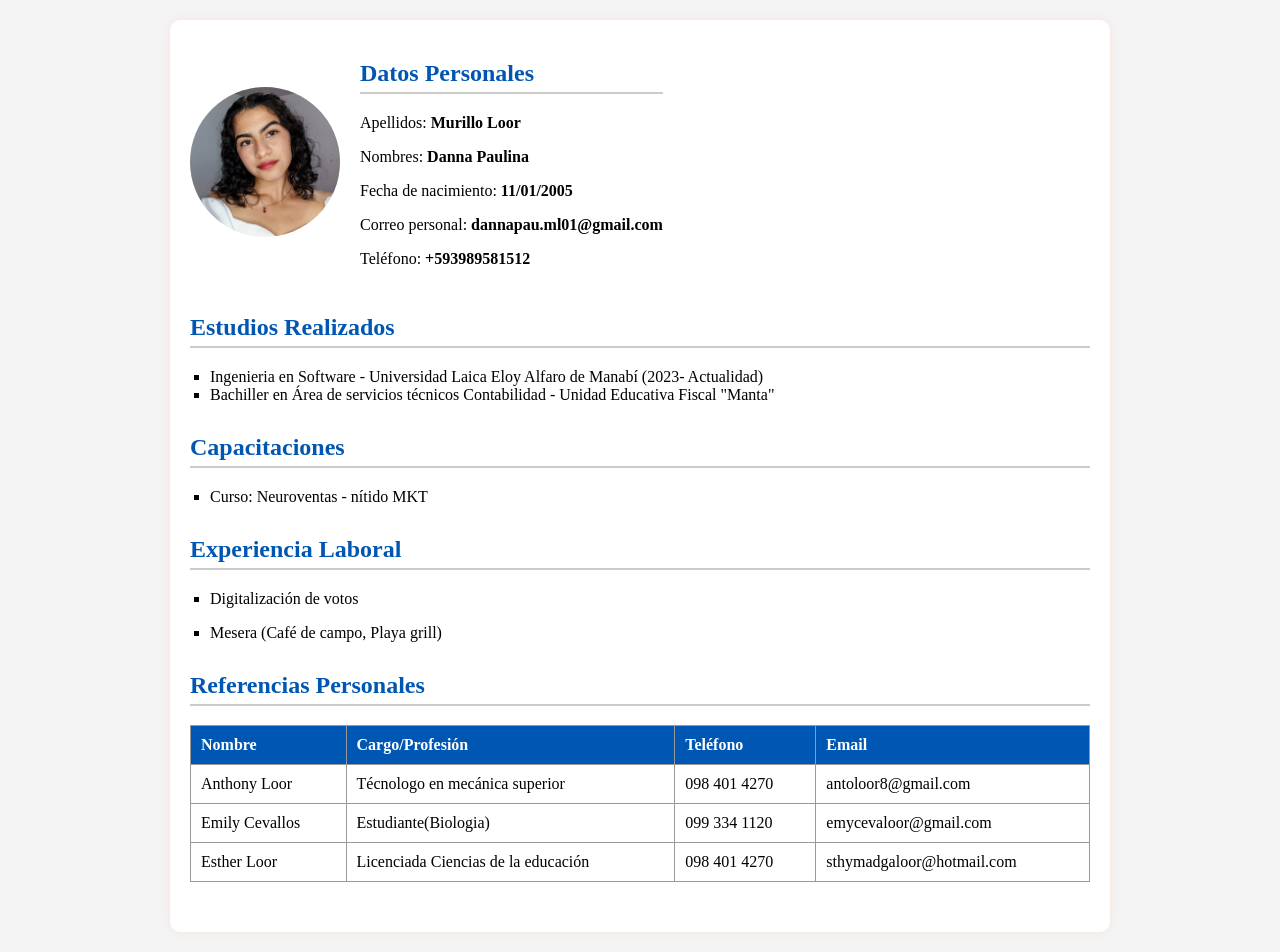
<file: index.html>
<!DOCTYPE html>
<html>
<head>
  <meta charset="utf-8" />
  <title>Hoja de Vida</title>
  <link href="styles.css" rel="stylesheet"/>
</head>
<body>
    <div class="container">
        <div class="section personal">
        <img src="foto.jpg" alt="dannapau" class="photo">
            <div>
                <h2>Datos Personales</h1>
                <p>Apellidos: <strong>Murillo Loor</strong></p>
                <p>Nombres: <strong>Danna Paulina</strong></p>
                <p>Fecha de nacimiento: <strong>11/01/2005</strong></p>
                <p>Correo personal: <strong>dannapau.ml01@gmail.com</strong></p>
                <p>Teléfono: <strong>+593989581512</strong></p>
            </div>
        </div>

        <div class="section">
            <h2>Estudios Realizados</h2>
            <ul>
                <li>Ingenieria en Software - Universidad Laica Eloy Alfaro de Manabí (2023- Actualidad) </li>
                <li>Bachiller en Área de servicios técnicos Contabilidad - Unidad Educativa Fiscal "Manta"</li>
            </ul>
        </div>

        <div class="section">
            <h2>Capacitaciones</h2>
            <ul>
                <li>Curso: Neuroventas - nítido MKT </li>
            </ul>
        </div>

        <div class="section">
            <h2>Experiencia Laboral</h2>
            <ul>
                <li>Digitalización de votos </li>
            </ul>
          <ul>
                <li>Mesera (Café de campo, Playa grill)</li>
          </ul>
        </div>
        
        <div class="section">
            <h2>Referencias Personales</h2>
            <table>
                <thead>
                    <tr>
                        <th>Nombre</th>
                        <th>Cargo/Profesión</th>
                        <th>Teléfono</th>
                        <th>Email</th>
                    </tr>
                </thead>
                <tbody>
                    <tr>
                        <td>Anthony Loor</td>
                        <td>Técnologo en mecánica superior</td>
                        <td>098 401 4270</td>
                        <td>antoloor8@gmail.com</td>
                    </tr>
                    <tr>
                        <td>Emily Cevallos</td>
                        <td>Estudiante(Biologia)</td>
                        <td>099 334 1120</td>
                        <td>emycevaloor@gmail.com</td>
                    </tr>
                    <tr>
                        <td>Esther Loor</td>
                        <td>Licenciada Ciencias de la educación</td>
                        <td>098 401 4270</td>
                        <td>sthymadgaloor@hotmail.com</td>
                    </tr>
                </tbody>
            </table>
        </div>
    </div>

</body>
</html>
</file>
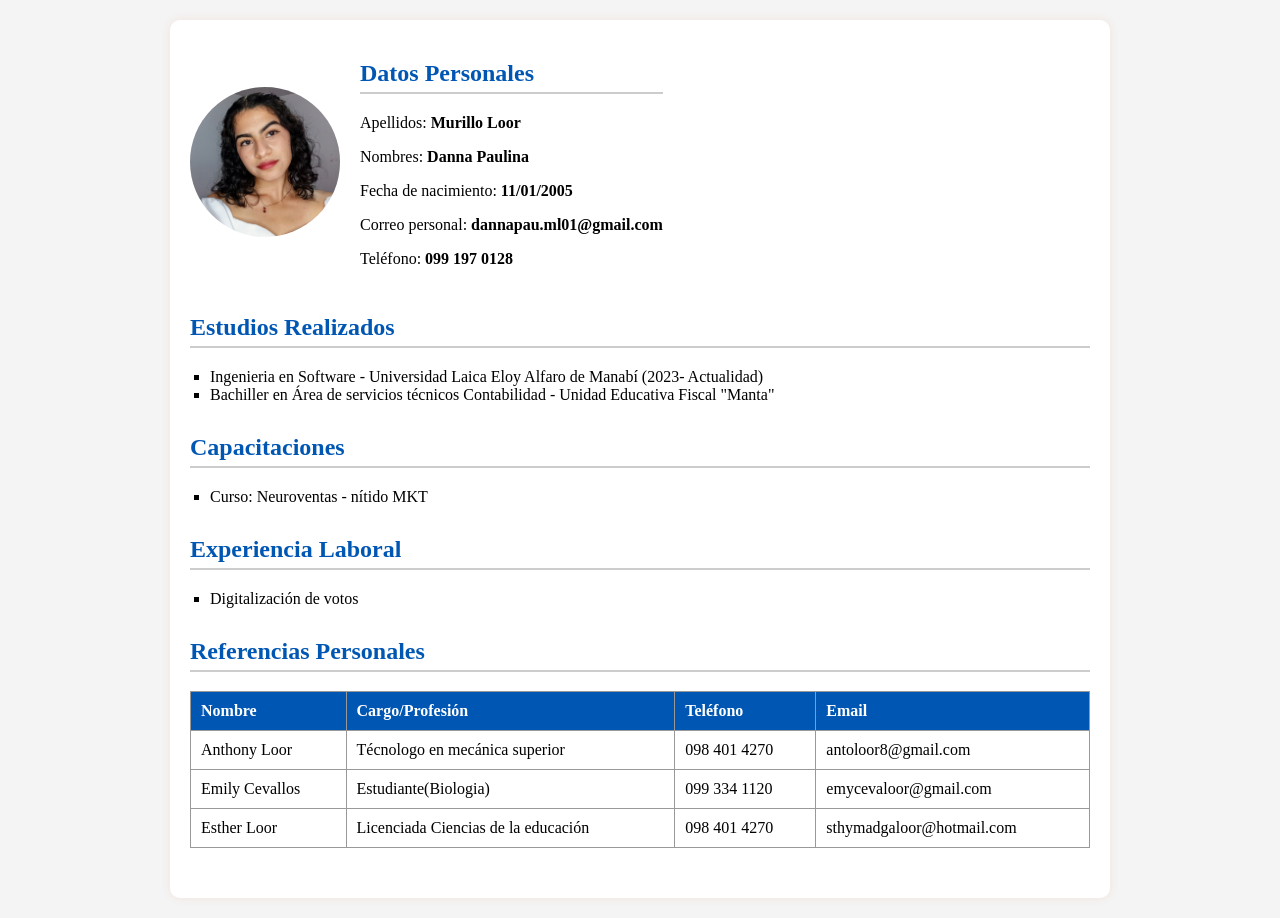
<file: HojaDeVida.html>
<!DOCTYPE html>
<html>
<head>
  <meta charset="utf-8" />
  <title>Hoja de Vida</title>
  <link href="styles.css" rel="stylesheet"/>
</head>
<body>
    <div class="container">
        <div class="section personal">
        <img src="foto.jpg" alt="dannapau" class="photo">
            <div>
                <h2>Datos Personales</h1>
                <p>Apellidos: <strong>Murillo Loor</strong></p>
                <p>Nombres: <strong>Danna Paulina</strong></p>
                <p>Fecha de nacimiento: <strong>11/01/2005</strong></p>
                <p>Correo personal: <strong>dannapau.ml01@gmail.com</strong></p>
                <p>Teléfono: <strong>099 197 0128</strong></p>
            </div>
        </div>

        <div class="section">
            <h2>Estudios Realizados</h2>
            <ul>
                <li>Ingenieria en Software - Universidad Laica Eloy Alfaro de Manabí (2023- Actualidad) </li>
                <li>Bachiller en Área de servicios técnicos Contabilidad - Unidad Educativa Fiscal "Manta"</li>
            </ul>
        </div>

        <div class="section">
            <h2>Capacitaciones</h2>
            <ul>
                <li>Curso: Neuroventas - nítido MKT </li>
            </ul>
        </div>

        <div class="section">
            <h2>Experiencia Laboral</h2>
            <ul>
                <li>Digitalización de votos </li>
            </ul>
        </div>
        
        <div class="section">
            <h2>Referencias Personales</h2>
            <table>
                <thead>
                    <tr>
                        <th>Nombre</th>
                        <th>Cargo/Profesión</th>
                        <th>Teléfono</th>
                        <th>Email</th>
                    </tr>
                </thead>
                <tbody>
                    <tr>
                        <td>Anthony Loor</td>
                        <td>Técnologo en mecánica superior</td>
                        <td>098 401 4270</td>
                        <td>antoloor8@gmail.com</td>
                    </tr>
                    <tr>
                        <td>Emily Cevallos</td>
                        <td>Estudiante(Biologia)</td>
                        <td>099 334 1120</td>
                        <td>emycevaloor@gmail.com</td>
                    </tr>
                    <tr>
                        <td>Esther Loor</td>
                        <td>Licenciada Ciencias de la educación</td>
                        <td>098 401 4270</td>
                        <td>sthymadgaloor@hotmail.com</td>
                    </tr>
                </tbody>
            </table>
        </div>
    </div>

</body>
</html>
</file>
<file: styles.css>
body {
  font-family: 'Times New Roman', Times, serif;
  background-color: #f4f4f4;
  margin: 0;
  padding: 20px;
}

.container {
  max-width: 900px;
  margin: auto;
  background-color: #ffffff;
  padding: 20px;
  border-radius: 10px;
  box-shadow: 0 0 10px rgba(230, 87, 25, 0.1);
}

.section {
  margin-bottom: 30px;
}

.personal {
  display: flex;
  align-items: center;
  gap: 20px;
}

.photo {
  width: 150px;
  height: 150px;
  border-radius: 50%;
  object-fit: cover;
}

h2 {
  color: #0056b3;
  border-bottom: 2px solid #ccc;
  padding-bottom: 5px;
}

ul {
  list-style-type: square;
  padding-left: 20px;
}

table {
  width: 100%;
  border-collapse: collapse;
  margin-top: 10px;
}

th, td {
  border: 1px solid #999;
  padding: 10px;
  text-align: left;
}

th {
  background-color: #0056b3;
  color: white;
}
</file>
